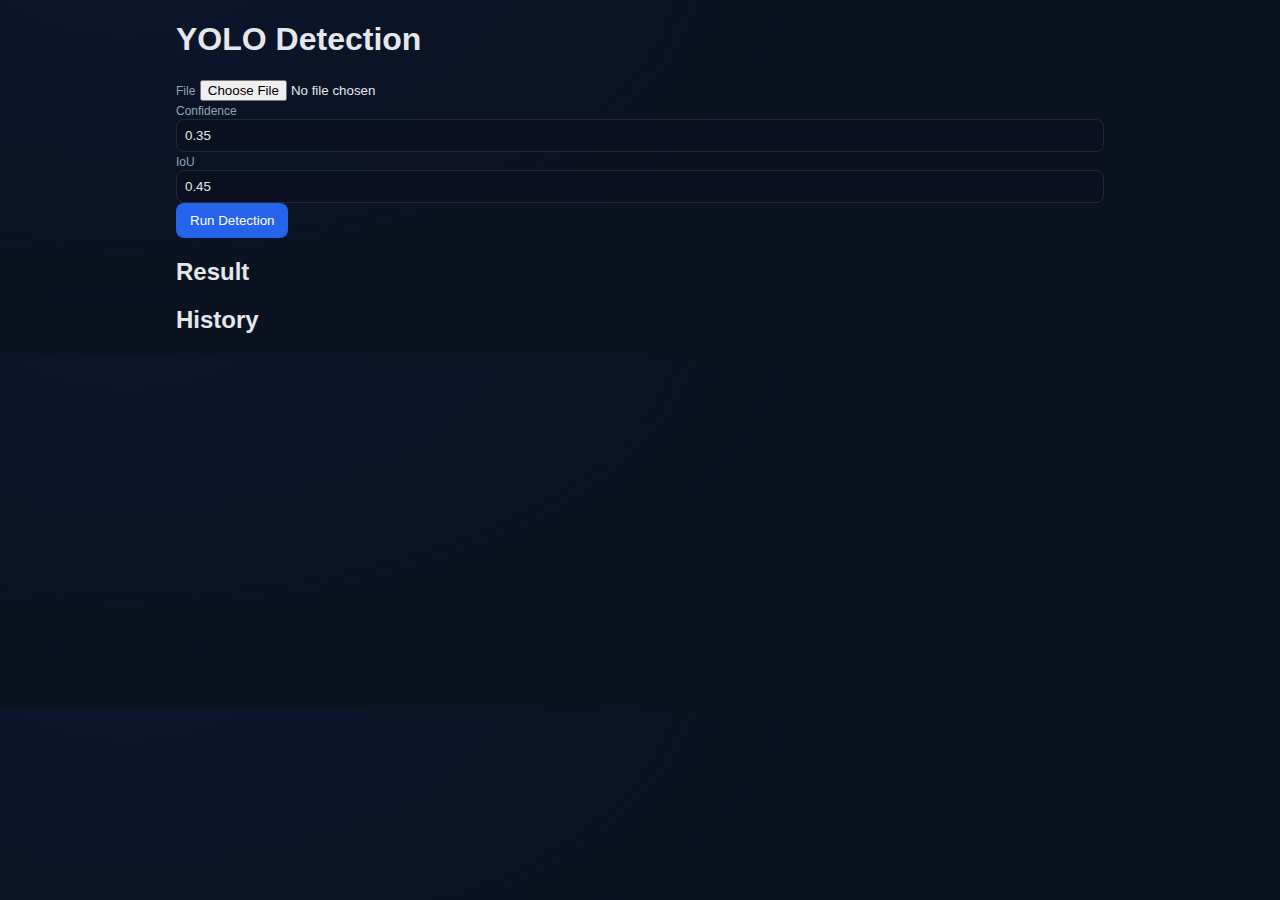
<file: yolo_Test/templates/index.html>
<!DOCTYPE html>
<html lang="en">
<head>
  <meta charset="UTF-8" />
  <meta name="viewport" content="width=device-width, initial-scale=1.0" />
  <title>YOLO Detection</title>
  <link rel="stylesheet" href="/static/styles.css" />
</head>
<body>
  <div class="container">
    <h1>YOLO Detection</h1>
    <form id="detect-form">
      <div class="field">
        <label>File</label>
        <input type="file" id="file" name="file" accept="image/*,video/*" required />
      </div>
      <div class="grid">
        <div class="field">
          <label>Confidence</label>
          <input type="number" step="0.01" min="0" max="1" id="conf" name="conf" value="0.35" />
        </div>
        <div class="field">
          <label>IoU</label>
          <input type="number" step="0.01" min="0" max="1" id="iou" name="iou" value="0.45" />
        </div>
      </div>
      <button type="submit" id="submit">Run Detection</button>
      <div id="status" class="status"></div>
    </form>

    <section>
      <h2>Result</h2>
      <div id="result"></div>
    </section>

    <section>
      <h2>History</h2>
      <div id="history"></div>
    </section>
  </div>

  <script src="/static/main.js"></script>
</body>
</html>
</file>
<file: static/styles.css>
:root {
  --bg: #0b1220;
  --panel: #0f172a;
  --card: #111827;
  --muted: #94a3b8;
  --border: #1f2937;
  --brand: #2563eb;
  --brand-2: #1d4ed8;
  --text: #e5e7eb;
  --text-strong: #f8fafc;
  --danger: #ef4444;
}
* { box-sizing: border-box; }
body {
  margin: 0;
  font-family: -apple-system, BlinkMacSystemFont, 'Segoe UI', Roboto, 'Helvetica Neue', Arial, 'Noto Sans', 'Apple Color Emoji', 'Segoe UI Emoji', 'Segoe UI Symbol', sans-serif;
  color: var(--text);
  background: radial-gradient(1200px 600px at 10% -10%, #0b2a7a22 0%, transparent 60%), var(--bg);
}
.site-header {
  background: linear-gradient(90deg, #0b1020, #0c1230);
  border-bottom: 1px solid var(--border);
}
header, footer { color: var(--text); }
header .container, footer .container { padding: 16px 24px; display: flex; align-items: center; justify-content: space-between; gap: 8px; }
header h1 { margin: 0; font-size: 20px; }
nav a { color: #93c5fd; margin-right: 12px; text-decoration: none; }
nav a:last-child { margin-right: 0; }
.container { max-width: 960px; margin: 0 auto; padding: 0 16px; }
main { margin: 24px 0; }
.hero { margin-bottom: 16px; }
.hero h2 { margin: 0 0 8px 0; color: var(--text-strong); }
.hero p { margin: 0; color: var(--muted); }
.card {
  background: linear-gradient(180deg, var(--card), #0f172a);
  border: 1px solid var(--border);
  border-radius: 12px;
  padding: 16px;
  margin-bottom: 16px;
  box-shadow: 0 8px 24px rgba(0,0,0,0.2);
}
.card h3 { margin-top: 0; }
#upload-form { display: grid; gap: 12px; }
.preview img, .preview-img { max-width: 100%; border: 1px solid var(--border); border-radius: 8px; }
button, .button {
  background: var(--brand);
  color: white;
  border: none;
  padding: 10px 14px;
  border-radius: 8px;
  cursor: pointer;
  text-decoration: none;
  display: inline-block;
}
button:hover, .button:hover { background: var(--brand-2); }
.button.secondary { background: transparent; border: 1px solid var(--border); color: var(--text); }
.flash { color: var(--danger); }
.result { display: grid; grid-template-columns: 260px 1fr; gap: 16px; align-items: start; }
.predictions { width: 100%; }
.predictions .top1 { margin: 0 0 8px 0; }
.badge { background: rgba(37,99,235,0.15); color: #93c5fd; padding: 2px 8px; border-radius: 999px; font-size: 12px; margin-right: 6px; }
.muted { color: var(--muted); }
.bars { list-style: none; padding: 0; margin: 0; display: grid; gap: 8px; }
.bars li { display: grid; grid-template-columns: 1fr auto; gap: 8px; align-items: center; }
.bars .label { overflow: hidden; text-overflow: ellipsis; white-space: nowrap; }
.bars .percent { color: var(--muted); font-variant-numeric: tabular-nums; }
.bars .bar { grid-column: 1 / -1; background: #0b1020; border-radius: 999px; height: 8px; overflow: hidden; border: 1px solid var(--border); }
.bars .bar span { display: block; height: 100%; background: linear-gradient(90deg, rgba(37,99,235,0.2), rgba(37,99,235,0.9)); width: 0; transition: width 0.6s ease; }
.bars.compact .bar { height: 6px; }
.actions { margin-top: 10px; }
.counts { columns: 2; }
.recent-item { border-top: 1px dashed var(--border); padding: 8px 0; }
footer { background: #0b1020; border-top: 1px solid var(--border); }

/* Drop zone */
.drop-zone { border: 2px dashed #334155; border-radius: 12px; padding: 16px; display: grid; gap: 10px; align-items: center; justify-items: center; background: rgba(148,163,184,0.06); }
.drop-zone.dragover { border-color: #60a5fa; background: rgba(37,99,235,0.08); }
.drop-zone .dz-instructions { color: var(--muted); }
.drop-zone .dz-instructions .link { color: #93c5fd; cursor: pointer; }
.drop-zone .dz-meta { color: var(--muted); display: flex; gap: 8px; }

/* Loading overlay */
.loading { position: fixed; inset: 0; background: rgba(0,0,0,0.55); display: none; align-items: center; justify-content: center; flex-direction: column; gap: 12px; z-index: 40; }
.loading.show { display: flex; }
.spinner { width: 44px; height: 44px; border-radius: 999px; border: 4px solid rgba(255,255,255,0.2); border-top-color: white; animation: spin 0.9s linear infinite; }
@keyframes spin { to { transform: rotate(360deg); } }

.grid-2 { display: grid; grid-template-columns: 1.2fr 0.8fr; gap: 16px; align-items: start; }
.info .info-grid { display: grid; grid-template-columns: 1fr 1fr; gap: 8px 12px; }
.info .info-label { color: var(--muted); font-size: 12px; }
.info .info-value { color: var(--text-strong); font-weight: 600; }
.card.subtle { background: rgba(148,163,184,0.05); border: 1px dashed var(--border); border-radius: 10px; }
.form-grid { display: grid; grid-template-columns: 1fr 1fr; gap: 12px; }
.form-row { display: grid; gap: 4px; margin-bottom: 8px; }
label { font-size: 12px; color: var(--muted); }
select, input[type="number"], input[type="range"] { width: 100%; background: #0b1020; color: var(--text); border: 1px solid var(--border); border-radius: 8px; padding: 8px; }
@media (max-width: 960px) { .grid-2 { grid-template-columns: 1fr; } .info .info-grid { grid-template-columns: 1fr 1fr; } }

@media (max-width: 768px) { .result { grid-template-columns: 1fr; } } 

/* Brand gradient text */
.brand, .gradient-text { background: linear-gradient(90deg, #60a5fa, #a78bfa, #f472b6); -webkit-background-clip: text; background-clip: text; color: transparent; }

/* Card glass effect */
.card { backdrop-filter: blur(8px); }
.card:hover { transform: translateY(-1px); transition: transform 200ms ease, box-shadow 200ms ease; box-shadow: 0 12px 32px rgba(0,0,0,0.25); }

/* Buttons ripple */
button, .button { position: relative; overflow: hidden; }
button .ripple, .button .ripple { position: absolute; border-radius: 50%; transform: scale(0); animation: ripple 600ms linear; background: rgba(255,255,255,0.35); pointer-events: none; }
@keyframes ripple { to { transform: scale(4); opacity: 0; } }

/* Tabs */
.tabs { display: grid; gap: 10px; }
.tab-buttons { display: flex; gap: 8px; }
.tab-buttons button { background: transparent; border: 1px solid var(--border); color: var(--text); }
.tab-buttons button.active { background: rgba(37,99,235,0.15); border-color: #2563eb; color: #93c5fd; }
.tab-panel { display: none; }
.tab-panel.active { display: block; }

/* Modal */
.modal { position: fixed; inset: 0; background: rgba(0,0,0,0.7); display: none; align-items: center; justify-content: center; z-index: 50; }
.modal.show { display: flex; }
.modal .modal-content { max-width: 90vw; max-height: 90vh; border-radius: 12px; overflow: hidden; border: 1px solid var(--border); background: #0b1020; }
.modal img { display: block; max-width: 90vw; max-height: 90vh; }

/* Toasts */
#toast { position: fixed; right: 16px; bottom: 16px; display: grid; gap: 8px; z-index: 60; }
.toast { background: #111827; border: 1px solid var(--border); color: var(--text); padding: 10px 12px; border-radius: 8px; box-shadow: 0 8px 20px rgba(0,0,0,0.25); animation: toast-in 250ms ease; }
@keyframes toast-in { from { transform: translateY(6px); opacity: 0; } to { transform: translateY(0); opacity: 1; } } 

/* Detection overlay helpers */
.detect-wrap { position: relative; display: inline-block; }
.detect-wrap .preview-img { display: block; max-width: 100%; height: auto; }
.detect-wrap .overlays { position: absolute; inset: 0; pointer-events: none; }
.detect-wrap .overlays .box { box-shadow: 0 0 0 1px rgba(0,0,0,0.25) inset; }
</file>
